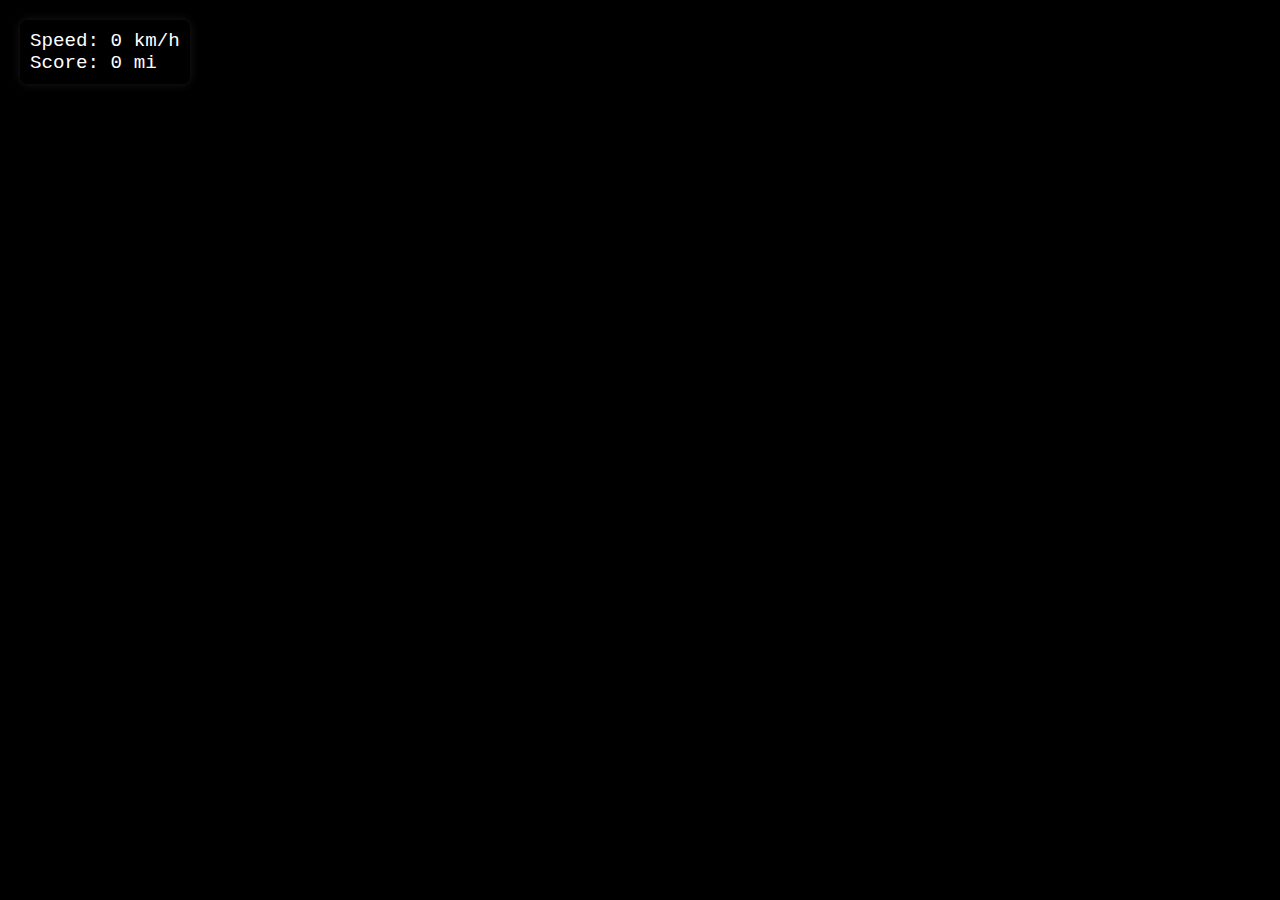
<file: src/pages/infinitedrive.html>
<!DOCTYPE html>
<html lang="en">

<head>
  <meta charset="UTF-8">
  <meta name="viewport" content="width=device-width, initial-scale=1.0">
  <title>Infinite Drive</title>
  <link rel="stylesheet" href="../css/id_style.css" />
</head>

<body>
  <main>
    <div id="container3D"></div>

    <!-- === HUD === -->
    <div id="hud">
      <div id="speedDisplay">Speed: 0 km/h</div>
      <div id="brakeStatus">Braking</div>
      <div id="scoreDisplay">Score: 0 mi</div>
    </div>

    <!-- === collision and wasted/retry === -->

    <div id="gameOverOverlay">
      <div id="wastedText">WASTED</div>
      <div id="finalScore">Score: 0</div>
      <button id="retryBtn">RETRY</button>
    </div>
  </main>

  <script type="module" src="../js/id_main.js"></script>
</body>

</html>
</file>
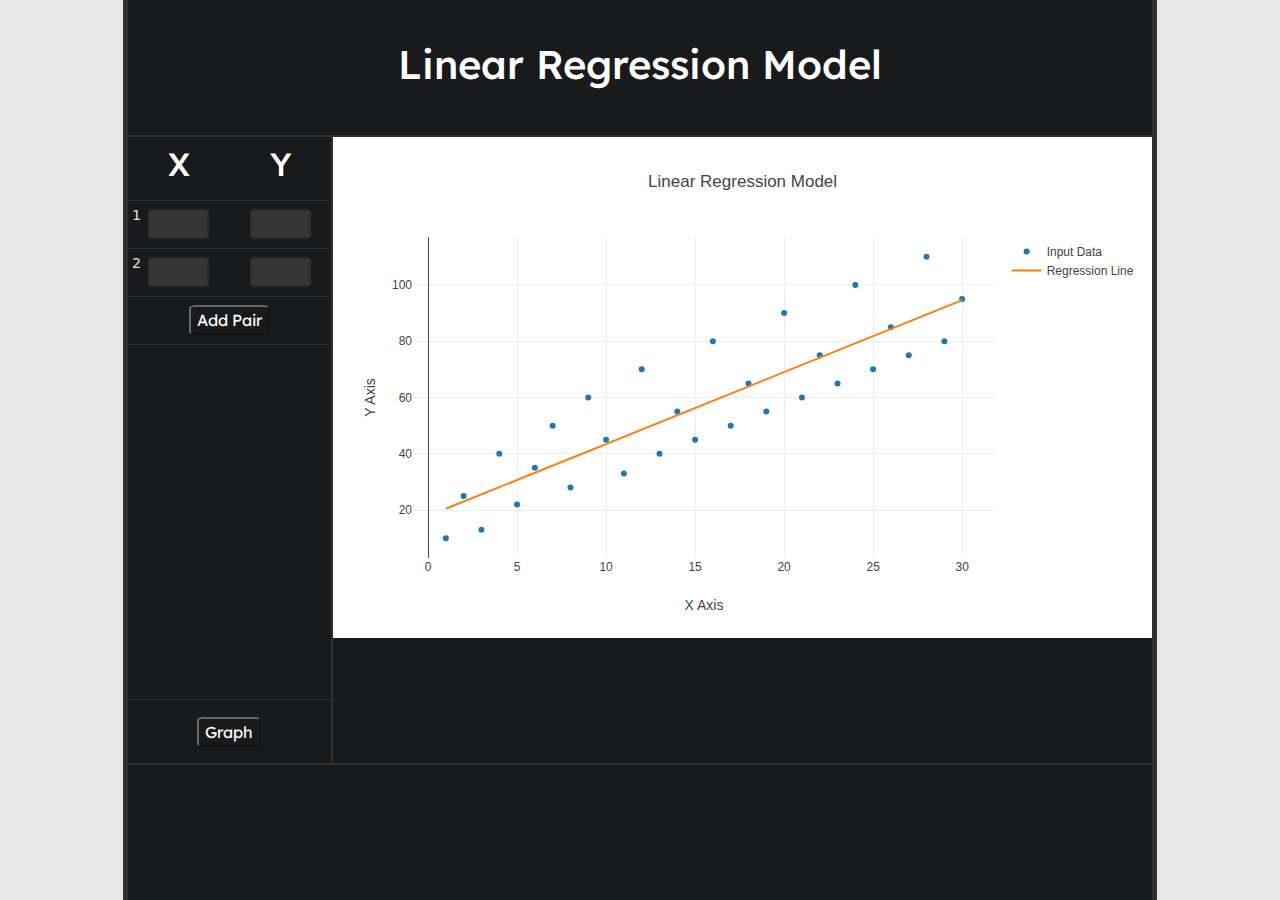
<file: src/pages/linear-reg.html>
<!DOCTYPE html>
<html>

<head>
    <title>Linear Regression</title>
    <link rel="icon" href="src\assets\images\tab_image.PNG">
    <meta charset="utf-8">
    <meta name="viewport" content="width=device-width, initial-scale=1">


    <link rel="stylesheet" href="../css/linear-reg.css">

    <link rel="preconnect" href="https://fonts.googleapis.com">
    <link rel="preconnect" href="https://fonts.gstatic.com" crossorigin>
    <script src="https://cdn.plot.ly/plotly-latest.min.js"></script>
    <link href="https://fonts.googleapis.com/css2?family=Roboto+Mono:ital,wght@0,100..700;1,100..700&display=swap"
        rel="stylesheet">
    <link href="https://fonts.googleapis.com/css2?family=Lexend+Deca:wght@100..900&display=swap" rel="stylesheet">

    <link href="https://cdn.jsdelivr.net/npm/bootstrap@5.3.3/dist/css/bootstrap.min.css" rel="stylesheet"
        integrity="sha384-QWTKZyjpPEjISv5WaRU9OFeRpok6YctnYmDr5pNlyT2bRjXh0JMhjY6hW+ALEwIH" crossorigin="anonymous">
    <link rel="stylesheet" href="https://cdn.jsdelivr.net/npm/bootstrap-icons@1.11.3/font/bootstrap-icons.min.css">

</head>


<body>

    <div id="main-page">
        <div id="sidenav-left">

        </div>

        <div id="content">
            <div id="title-content">
                <h1>Linear Regression Model</h1>
            </div>
            <div id="body-content">


                <div id="input-col">
                    <form id="input-form">
                        <div id="input-header-container">
                            <div class="xy-header-container">
                                <h2 id="x-header">X</h2>
                            </div>
                            <div class="xy-header-container">
                                <h2 id="y-header">Y</h2>
                            </div>
                        </div>
                        <div id="scrollable-wrapper">
                            <div id="input-fields-container">
                                <div class="input-row">
                                    <div class="input-row-number">
                                        <p>1</p>
                                    </div>
                                    <div class="input-row-x">
                                        <input type="number" step="0.01" name="x-coord">
                                    </div>
                                    <div class="input-row-y">
                                        <input type="number" step="0.01" name="y-coord">
                                    </div>
                                </div>
                                <div class="input-row">
                                    <div class="input-row-number">
                                        <p>2</p>
                                    </div>
                                    <div class="input-row-x">
                                        <input type="number" step="0.01" name="x-coord">
                                    </div>
                                    <div class="input-row-y">
                                        <input type="number" step="0.01" name="y-coord">
                                    </div>
                                </div>
                                <div class="input-append">
                                    <button type="button" id="input-append-btn">Add Pair</button>
                                </div>
                            </div>
                        </div>
                        <div id="input-submit-container">
                            <button id="graph-btn" type="submit">Graph</button>
                        </div>
                    </form>
                </div>

                <div id="output-col">
                    <div id="graph-container">

                    </div>
                    <div id="data-container">

                    </div>
                </div>
            </div>
            <div id="footer-content">

            </div>
        </div>

        <div id="sidenav-right">

        </div>
    </div>


    <script src="../js/linear-reg.js"></script>
    <script src="https://cdn.jsdelivr.net/npm/bootstrap@5.3.3/dist/js/bootstrap.bundle.min.js"
        integrity="sha384-YvpcrYf0tY3lHB60NNkmXc5s9fDVZLESaAA55NDzOxhy9GkcIdslK1eN7N6jIeHz"
        crossorigin="anonymous"></script>
        
</body>

</html>
</file>
<file: src/css/id_style.css>
body {
    margin: 0;
    background-color: black;
  }
  
header {
  text-align: center;
  color: white;
}

header h1 {
  font-size: 2em;
  font-weight: 900;
}

#container3D canvas {
  width: 100vw !important;
  height: 100vh !important;
  position: absolute;
  top: 0;
  left: 0;
  filter: grayscale(1);
}

canvas {
  transition: filter 2.5s ease;
}


/* === HUD Overlay === */
#hud {
  position: absolute;
  top: 20px;
  left: 20px;
  z-index: 10;
  pointer-events: none;
  color: white;
  font-family: 'Courier New', monospace;
  font-size: 1.2em;
  background-color: rgba(0, 0, 0, 0.5); /* optional: semi-transparent background */
  padding: 10px;
  border-radius: 8px;
  box-shadow: 0 0 10px rgba(255, 255, 255, 0.1);
}

#brakeStatus {
  color: red;
  font-weight: bold;
  display: none;
  margin-top: 5px;
}

/* Overlay Background */
#gameOverOverlay {
  position: fixed;
  top: 0; left: 0;
  width: 100vw; height: 100vh;
  background: rgba(0, 0, 0, 0.5);
  display: none;
  align-items: center;
  justify-content: center;
  flex-direction: column;
  font-family: 'Arial Black', sans-serif;
  z-index: 1000;
  animation: fadeInOverlay 1.5s ease-out forwards;
}

/* Red "WASTED" Text Style */
#wastedText {
  color: red;
  font-size: 6rem;
  text-shadow: 2px 2px 10px black;
  opacity: 0;
  transform: scale(0.9);
  animation: popIn 2s ease-out forwards;
  animation-delay: 0.2s;
  animation-fill-mode: forwards;
}
#finalScore {
  color: white;
  font-size: 2rem;
  margin-top: 1rem;
  text-shadow: 1px 1px 4px black;
  opacity: 0;
  animation: fadeInScore 2s ease-out forwards;
  animation-delay: 1s;
}

/* Retry Button */
#retryBtn {
  font-size: 1.5rem;
  margin-top: 2rem;
  background: transparent;
  border: 2px solid red;
  color: red;
  padding: 0.6rem 2rem;
  cursor: pointer;
  opacity: 0;
  animation: fadeInButton 1s ease-out forwards;
  animation-delay: 1s;
}

/* === Animations === */
@keyframes fadeInOverlay {
  from { opacity: 0; }
  to   { opacity: 1; }
}

@keyframes popIn {
  0%   { opacity: 0; transform: scale(0.8); }
  60%  { opacity: 1; transform: scale(1.05); }
  100% { opacity: 1; transform: scale(1); }
}

@keyframes fadeInButton {
  from { opacity: 0; transform: translateY(10px); }
  to   { opacity: 1; transform: translateY(0); }
}

@keyframes fadeInScore {
  from { opacity: 0; transform: translateY(10px); }
  to   { opacity: 1; transform: translateY(0); }
}
</file>
<file: src/css/linear-reg.css>
/* ================= GOOGLE FONTS ================= */
.roboto-mono-font {
    font-family: "Roboto Mono", monospace;
    font-optical-sizing: auto;
    font-weight: 350;
    font-style: normal;
  }
  .lexend-deca-font {
    font-family: "Lexend Deca", sans-serif;
    font-optical-sizing: auto;
    font-weight: 350;
    font-style: normal;
  }
  
/* Chrome, Safari, Edge, Opera */
input[type=number]::-webkit-outer-spin-button,
input[type=number]::-webkit-inner-spin-button {
    -webkit-appearance: none;
    margin: 0;
}

/* Firefox */
input[type=number] {
    -moz-appearance: textfield;
}

/* ================= PAGE STRUCTURE ================= */
#main-page {
    background-color:blue;
    top: 0;
    left: 0;
    width: 100%;
    min-height: 100vh;
    z-index:1;
    display:flex;
    flex-direction:row;
}
#sidenav-left{
    width:10%;
    min-height:100vh;
    background-color:rgb(231, 231, 231);
    border-right:5px solid rgb(46, 46, 46);
}
#content{
    background-color:rgb(24, 26, 27);
    width: 80%; 
    min-height:100vh;
    display:flex;
    flex-direction:column;
}
#sidenav-right{
    width:10%;
    min-height:100vh;
    background-color:rgb(231, 231, 231);
    border-left:5px solid rgb(46, 46, 46);

}

/* ================= STRUCTURE OF MAIN CONTENT ================= */

#title-content{
    width:100%;
    height:15%;
    display:flex;
    align-items:center;
    justify-content:center;
}
#body-content{
    width:100%;
    height:70%;
    display:flex;
    flex-grow: 1;
    flex-direction:row;
    border-top:2px solid rgb(46, 46, 46);
    border-bottom:2px solid rgb(46, 46, 46);
}
#footer-content{
    width:100%;
    height:15%;
}
#title-content h1{
    color:white;
    font-family: "Lexend Deca", sans-serif;
}

/* ================= INPUT PORTION ================= */

#input-col{
    width:20%;
    height:100%;
    border-right:2px solid rgb(46, 46, 46);
    display:flex;
    flex-direction:column;
    flex-grow: 1;
}

#input-header-container{
    width:100%;
    height:10%;
    display:flex;
}
#input-fields-container{
    width: 100%;
    height: 100%;
    overflow-y: auto; 
    position: absolute; 
    top: 0;
    left: 0;
    right: 0;
    bottom: 0;
}
#scrollable-wrapper{
    width: 100%;
    height: 80%; 
    overflow: hidden;
    position: relative;
    border-top: 1px solid rgb(46, 46, 46);
    border-bottom: 1px solid rgb(46, 46, 46);
}
#input-submit-container{
    width:100%;
    height:10%;
    display:flex;
    justify-content:center;
    align-items:center;
    
}
#input-submit-container button{
    background-color: transparent;
    border-radius:10%;
    color:white;
    font-family: "Lexend Deca", sans-serif;
    border-color:rgb(104, 104, 104);
}
.xy-header-container{
    width:50%;
    height:100%;
    display:flex;
    justify-content:center;
    align-items:center;
    color:white;
    font-family: "Lexend Deca", sans-serif;
}
.input-row{
    width:100%;
    height:3em;
    border-bottom:1px solid rgb(46, 46, 46);
    display:flex;
    flex-shrink:0;
    flex-direction:row;
    position:relative;
}
.input-row-number{
    position:absolute;
    height:100%;
    font-size:90%;
    width:6%;
    color:rgb(223, 223, 223);
    display:flex;
    justify-content:center;
    align-items:center;
    padding-left:2.5%;
}
.input-row-delete{
    position:absolute;
    height:100%;
    width:8%;
    right:0;
    display:flex;
    justify-content:center;
    align-items:center;
}
.input-row-delete button{
    background-color:transparent;
    border:none;
    color:red;
    opacity:50%;
}
.input-row-delete button:hover{
    opacity:100%;
}


.input-row-x, .input-row-y{
    width:50%;
    height:100%;
    display:flex;
    justify-content:center;
    align-items:center;
}
.input-row-y input,.input-row-x input{
    width:60%;
    height:65%;
    border-radius:10%;
    background-color:rgb(53, 53, 53);
    border:2px solid rgb(46, 46, 46);
    color:white;
    font-size:100%;
    text-align:center;
}

.input-append{
    width:100%;
    height:3em;
    border-bottom:1px solid rgb(46, 46, 46);
    display:flex;
    justify-content:center;
    align-items:center;
}
.input-append button{
    background-color: transparent;
    border-radius:10%;
    overflow: hidden; /* Hide overflow text */
    text-overflow: ellipsis; /* Add ellipsis for overflow text */
    
    color:white;
    font-family: "Lexend Deca", sans-serif;
    border-color:rgb(104, 104, 104);
}
form {
    height:100%;
    width:100%;
}

/* ================= OUTPUT PORTION ================= */
#output-col{
    width:80%;
    height:100%;
    display:flex;
    flex-direction:column;
}
#graph-container{
    width:100%;
    height:80%;
    border-bottom:2px solid rgb(46, 46, 46);
}
#data-container{
    width:100%;
    height:20%;
}

@media only screen and (min-width: 600px) and (max-width: 900px) {
    #sidenav-left{
        width:0%;
    }
    #content{
        width:100%; 
    }
    #sidenav-right{
        width:0%;
    }
    #input-col{
        width:35%;
    }
    #output-col{
        width:65%;
    }
    #input-header-container{
        height:15%;
    }
    #scrollable-wrapper{
        height: 70%; 
    }
    #input-submit-container{
        height:15%;
    }
}


@media only screen and (max-width: 600px) {
    #sidenav-left{
        width:0%;
    }
    #content{
        width:100%; 
    }
    #sidenav-right{
        width:0%;
    }
    #input-col{
        width:35%;
    }
    #output-col{
        width:65%;
    }
}
</file>
